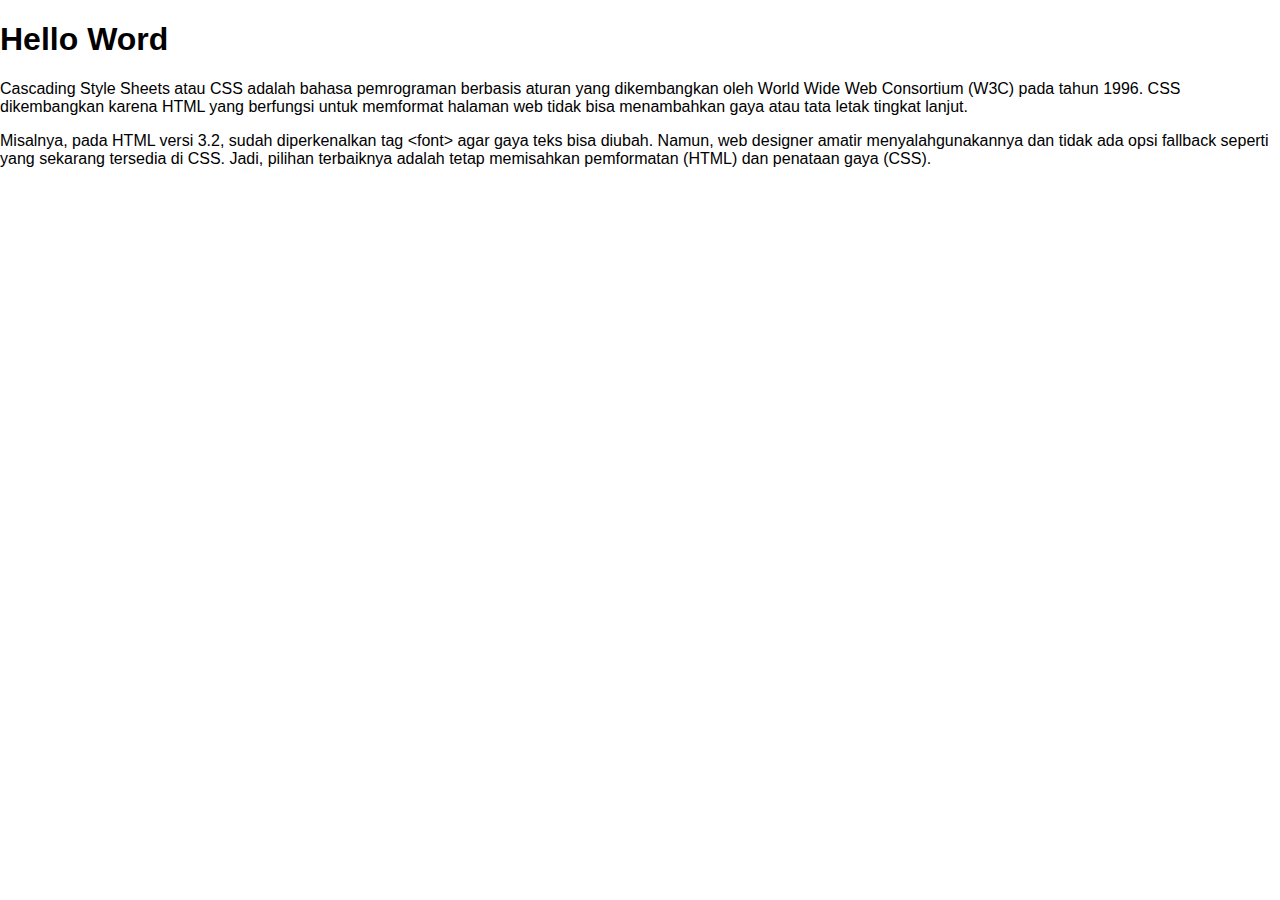
<file: index.html>
<!DOCTYPE html>
<html lang="en">
<head>
    <meta charset="UTF-8">
    <meta name="viewport" content="width=device-width, initial-scale=1.0">
    <title>CSS</title>
    <!-- <style>
        body {
            font-family: 'Courier New';
        }
        h1 {
            color: blueviolet;
        }
        p {
            line-height: 1.6em;
            color: rgb(14, 14, 13);
        }
    </style> -->
    <link rel="stylesheet" href="style.css">
</head>
<body>
    <h1>Hello Word</h1>
    <p>
        Cascading Style Sheets atau CSS adalah bahasa pemrograman berbasis aturan yang dikembangkan 
        oleh World Wide Web Consortium (W3C) pada tahun 1996. CSS dikembangkan karena HTML yang berfungsi 
        untuk memformat halaman web tidak bisa menambahkan gaya atau tata letak tingkat lanjut.
    </p>
    <p>
        Misalnya, pada HTML versi 3.2, sudah diperkenalkan tag &lt;font&gt; agar gaya teks bisa diubah. 
        Namun, web designer amatir menyalahgunakannya dan tidak ada opsi fallback seperti yang sekarang 
        tersedia di CSS. Jadi, pilihan terbaiknya adalah tetap memisahkan pemformatan (HTML) dan 
        penataan gaya (CSS).
    </p>
</body>
</html>
</file>
<file: style.css>
body {
  margin: 0;
  font-family: Arial, sans-serif;
  background: #fff;
  color: #000;
}

/* Navbar */
header {
  background: #4CAF50;
  color: white;
  display: flex;
  justify-content: space-between;
  align-items: center;
  padding: 15px 30px;
}

header h2 {
  margin: 0;
  font-size: 18px;
}

nav a {
  color: white;
  margin-left: 20px;
  text-decoration: none;
  font-size: 14px;
}

/* Bagian Perkenalan */
.intro {
  display: flex;
  padding: 60px;
  background: #f0f0f0;
  gap: 30px; /* otomatis kasih jarak antar elemen flex */
}

.foto {
  width: 200px;
  height: 250px;
  background: #ddd; /* kotak kosong untuk foto */
  margin-right: 20px;
}

.teks h3 {
  margin: 0 0 10px;
}

/* Footer */
footer {
  background: #fff;
  padding: 30px 40px;
}
</file>
